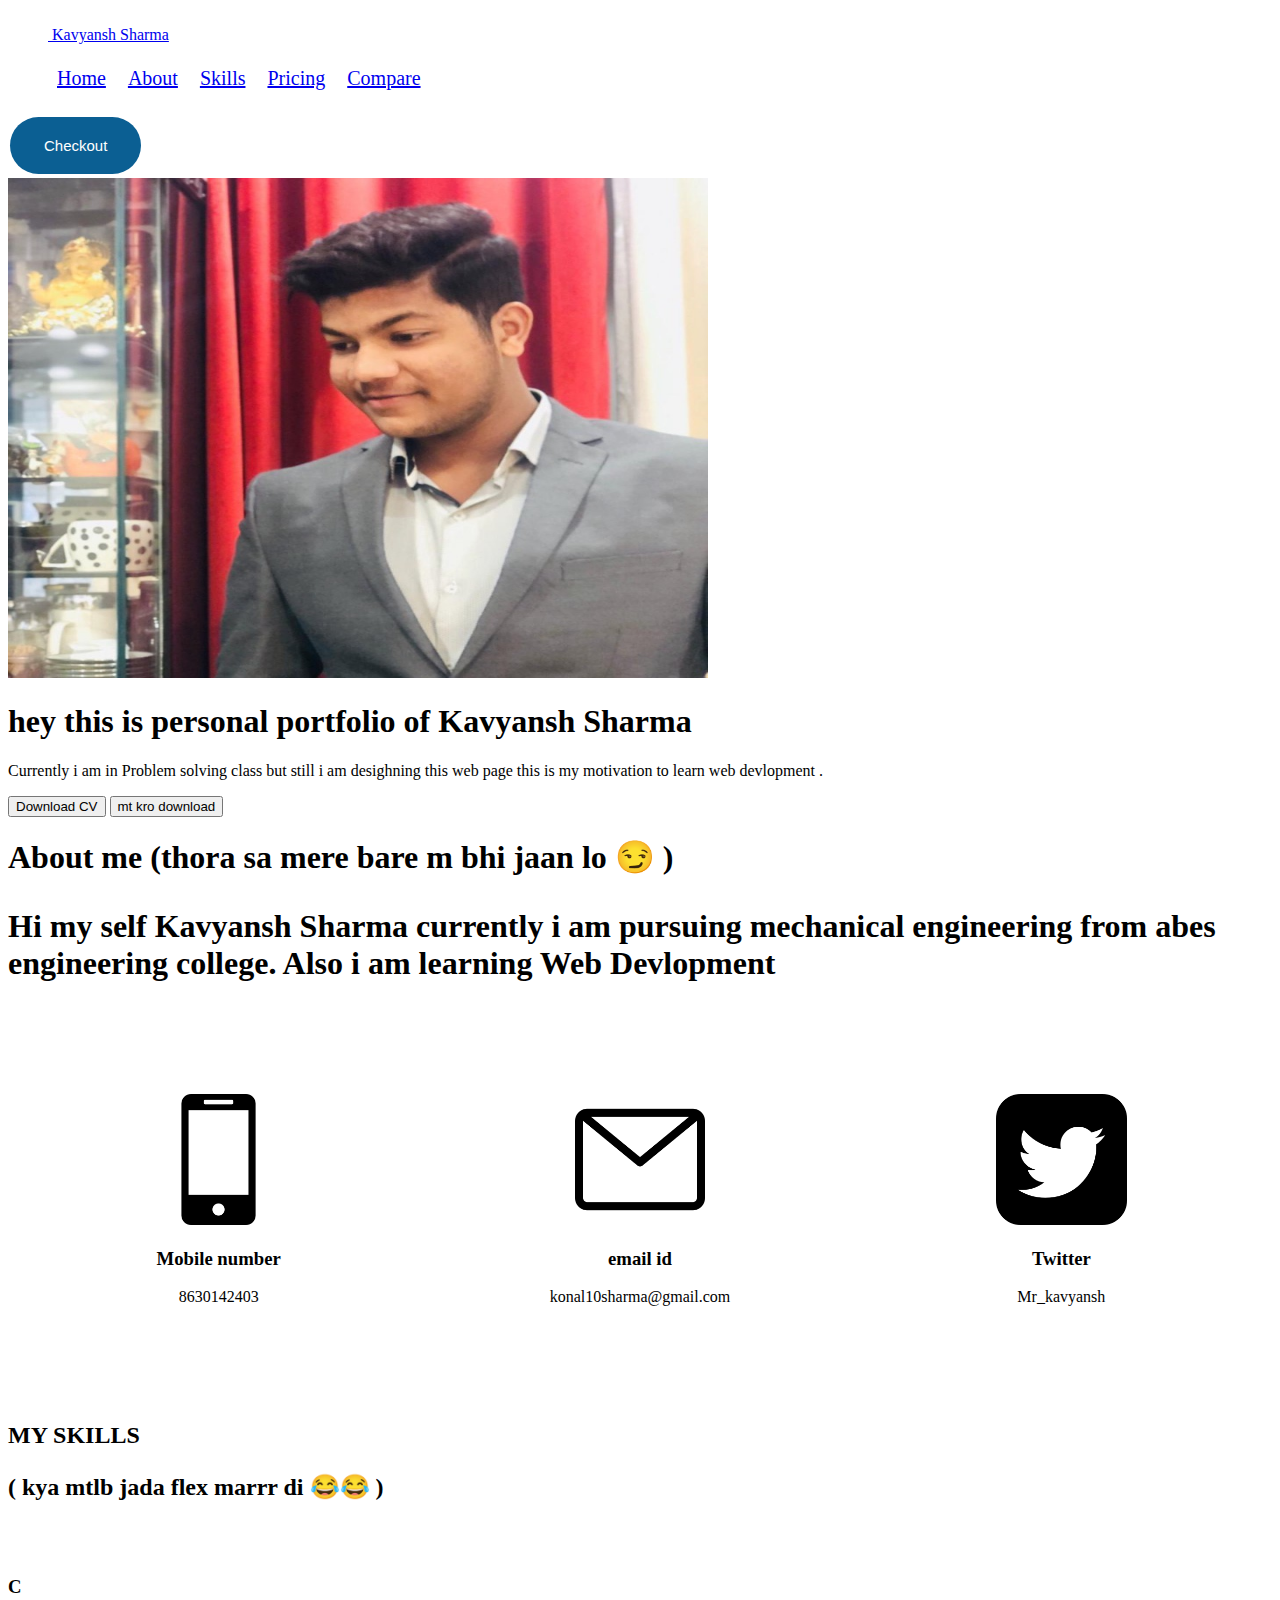
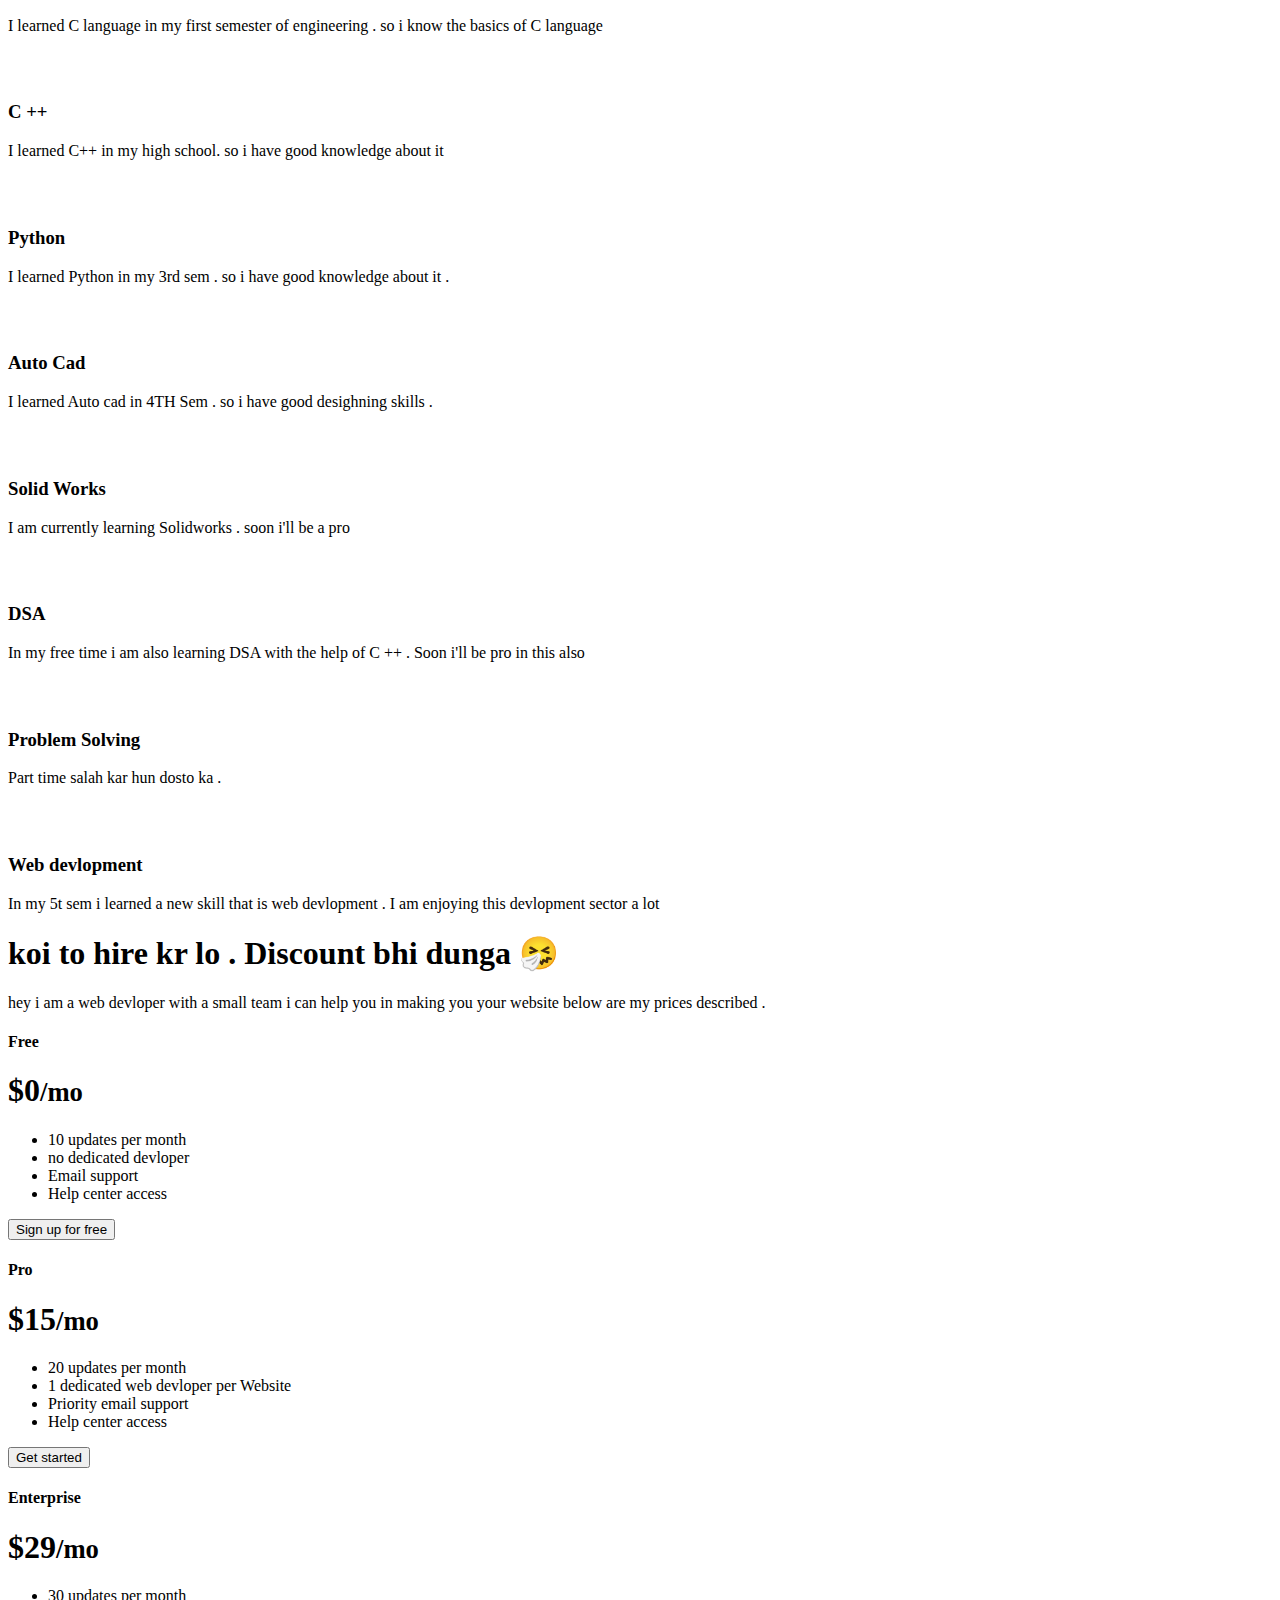
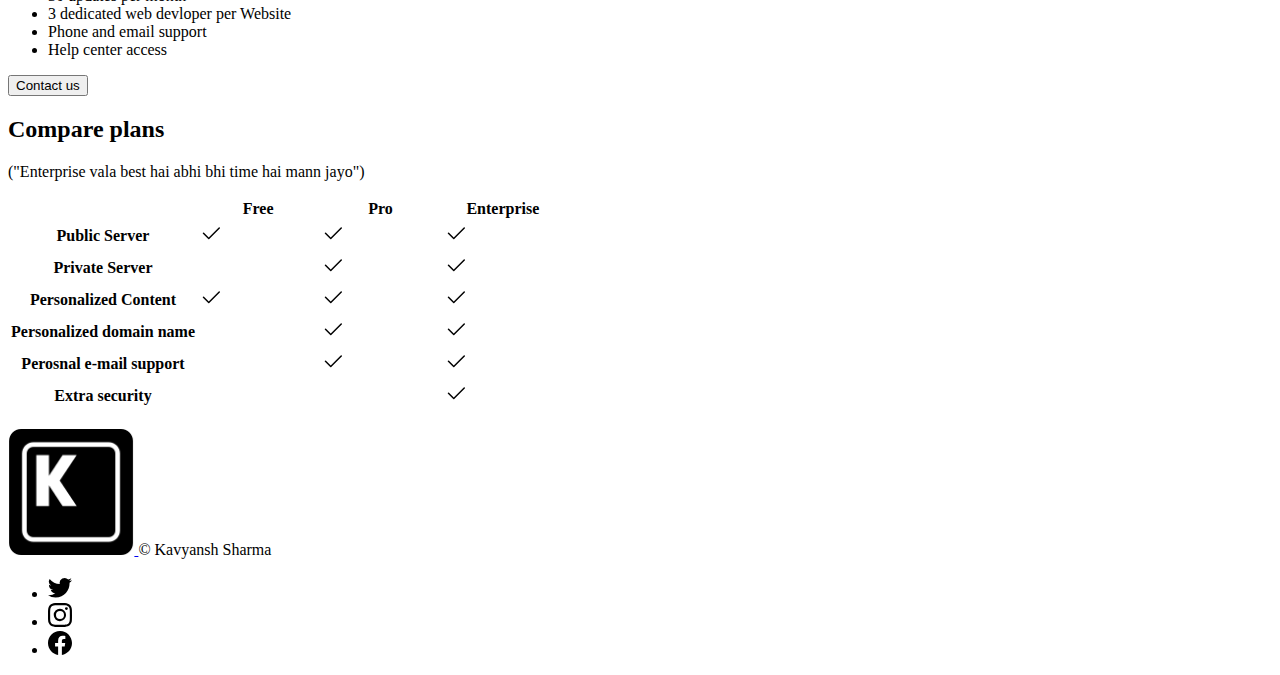
<file: index.html>
<!DOCTYPE html>
<html lang="en">
<head>
    <meta charset="UTF-8">
    <meta http-equiv="X-UA-Compatible" content="IE=edge">
    <meta name="viewport" content="width=device-width, initial-scale=1.0">
    
    <link rel="canonical" href="https://getbootstrap.com/docs/5.2/examples/pricing/">
   <link  rel="stylesheet" href="style.css" > 
    <title>Perosnal portfolio </title>
    <!-- CSS only -->
<link href="https://cdn.jsdelivr.net/npm/bootstrap@5.2.2/dist/css/bootstrap.min.css" rel="stylesheet" integrity="sha384-Zenh87qX5JnK2Jl0vWa8Ck2rdkQ2Bzep5IDxbcnCeuOxjzrPF/et3URy9Bv1WTRi" crossorigin="anonymous">



</head>
<body>
  
  <!-- 
  <h2><a href="#home"> home </a></h2>
  <button  onclick="location.href='pdf documents/cv.pdf';"> Checkout </button>
  <p>Open a PDF file <a href="pdf documents/Kavyansh Sharma CV Programing and finance mix.pdf">example</a>.</p> 

  -->



  <svg xmlns="http://www.w3.org/2000/svg" style="display: none;"> 
    <symbol id="check" viewBox="0 0 16 16">
      <title>Check </title>
      <path d="M13.854 3.646a.5.5 0 0 1 0 .708l-7 7a.5.5 0 0 1-.708 0l-3.5-3.5a.5.5 0 1 1 .708-.708L6.5 10.293l6.646-6.647a.5.5 0 0 1 .708 0z"/>
    </symbol>
  </svg>

    <!-- <h href="trial.html"> hey man this is our first line </h> 
    <a href="trial.html">Go home</a> -->


    <!--    this is our nav bar code -->

   

    <div class="b-example-divider "></div>

    <div class="container" id="navbar">
      <header class="d-flex flex-wrap align-items-center justify-content-center justify-content-md-between py-3 mb-4 border-bottom">
        <a href="/" class="d-flex align-items-center col-md-3 mb-2 mb-md-0 text-dark text-decoration-none">
          <svg class="bi me-2" width="40" height="32" role="img" aria-label="Bootstrap"><use xlink:href="#bootstrap"/></svg>
          <span class="fs-4" >Kavyansh Sharma</span>
        </a>
  
        <ul class="nav col-12 col-md-auto mb-2 justify-content-center mb-md-0 space">
          <li class="button-nav"><a href="#home" class="nav-link px-2 link-dark">Home</a></li>
          <li class="button-nav"><a href="#about" class="nav-link px-2 link-dark">About</a></li>
          <li class="button-nav"><a href="#skills" class="nav-link px-2 link-dark">Skills</a></li>
          <li class="button-nav"><a href="#pricing" class="nav-link px-2 link-dark">Pricing</a></li>
          <li class="button-nav"><a href="#compare" class="nav-link px-2 link-dark">Compare</a></li>
        </ul>
  
        <div class="col-md-3 text-end">
         <!--  <button type="button" class="btn btn-outline-primary me-2">login</button>  -->
       <!--  <button type="button" class=" btn btn-primary "></button>
          <a href="./checkout.html"> Checkout</a>-->
          <button class="button"  onclick="window.location.href = 'checkout.html';"> Checkout </button>
       </div>
      </header>
    </div>


    
    <!--    hero section   -->

    <div class="b-example-divider" ></div>

    <div class="container col-xxl-8 px-4 py-5" >
      <div class="row flex-lg-row-reverse align-items-center g-5 py-5" >
        <div class="col-10 col-sm-8 col-lg-6" id="home">
          <img src="./images/personal photo.jpg" class="d-block mx-lg-auto img-fluid" alt="Bootstrap Themes" width="700" height="500" loading="lazy">
        </div>
        <div class="col-lg-6">
          <h1 class="display-5 fw-bold lh-1 mb-3">hey this is personal portfolio of Kavyansh Sharma </h1>
          <p class="lead">Currently i am in Problem solving class but still i am desighning this web page this is my motivation to learn web devlopment .</p>
          <div class="d-grid gap-2 d-md-flex justify-content-md-start">
            <button type="button" class="btn btn-primary btn-lg px-4 me-md-2" onclick="location.href='pdf documents/cv.pdf';"> Download CV </button>
            <button type="button" class="btn btn-outline-secondary btn-lg px-4" onclick="location.href='images/luck.jpg';"> mt kro download </button>
          </div>
        </div>
      </div>
    </div>




                         <!--                  About Section                   -->


                         

                         <div class="container">
                         <div class="about" id="about">
                          <h1 class="heading border-bottom">
                            About me (thora sa mere bare m bhi jaan lo 😏 )
                          
                          <p class="lead "> Hi my self Kavyansh Sharma currently i am pursuing mechanical engineering from abes engineering college. Also i am learning Web Devlopment</p>
                          </h1>
                          <div class="about-row">
                            <div class="about-col">
                              <img class="images" src="./images/cell-phone.png" alt="mobile image">
                              <h3 class="fw-semibold mb-0"> Mobile number </h3>
                              <p> 8630142403</p>
                            </div>
                            <div class="about-col">
                              <img class="images" src="./images/email.png" alt="email images ">
                              <h3 class="fw-semibold mb-0"> email id </h3>
                              <p> konal10sharma@gmail.com </p>
                            </div>
                            <div class="about-col">
                              <img class="images" src="./images/twitter-sign.png" alt="twitter email id ">
                              <h3 class="fw-semibold mb-0"> Twitter </h3>
                              <p> Mr_kavyansh</p>
                            </div>
                          </div>
                          </div>
                          
                         

    <!--    skils section - jo ke hum pe  bhaut he limited hai -->

    <div class="b-example-divider"></div>

    <div class="container px-4 py-5" id="skills">
      <h2 class="pb-2 border-bottom"><b> MY SKILLS </b> <p> ( kya mtlb jada flex marrr di 😂😂 )</p></h2>
      
  
      <div class="row row-cols-1 row-cols-sm-2 row-cols-md-3 row-cols-lg-4 g-4 py-5">
        <div class="col d-flex align-items-start">
          <svg class="bi text-muted flex-shrink-0 me-3" width="1.75em" height="1.75em"><use xlink:href="#bootstrap"/></svg>
          <div>
            <h3 class="fw-bold mb-0 fs-4"> C </h3>
            <p> I learned C language in my first semester of engineering . so i know the basics of C language </p>
          </div>
        </div>
        <div class="col d-flex align-items-start">
          <svg class="bi text-muted flex-shrink-0 me-3" width="1.75em" height="1.75em"><use xlink:href="#cpu-fill"/></svg>
          <div>
            <h3 class="fw-bold mb-0 fs-4">C ++ </h3>
            <p> I learned C++ in my high school. so i have good knowledge about it </p>
          </div>
        </div>
        <div class="col d-flex align-items-start">
          <svg class="bi text-muted flex-shrink-0 me-3" width="1.75em" height="1.75em"><use xlink:href="#calendar3"/></svg>
          <div>
            <h3 class="fw-bold mb-0 fs-4">Python </h3>
            <p> I learned Python in my 3rd sem . so i have good knowledge about it .</p>
          </div>
        </div>
        <div class="col d-flex align-items-start">
          <svg class="bi text-muted flex-shrink-0 me-3" width="1.75em" height="1.75em"><use xlink:href="#home"/></svg>
          <div>
            <h3 class="fw-bold mb-0 fs-4">Auto Cad </h3>
            <p> I learned Auto cad in 4TH Sem . so i have good desighning skills .</p>
          </div>
        </div>
        <div class="col d-flex align-items-start">
          <svg class="bi text-muted flex-shrink-0 me-3" width="1.75em" height="1.75em"><use xlink:href="#speedometer2"/></svg>
          <div>
            <h3 class="fw-bold mb-0 fs-4">Solid Works </h3>
            <p> I am currently learning Solidworks . soon i'll be a pro  </p>
          </div>
        </div>
        <div class="col d-flex align-items-start">
          <svg class="bi text-muted flex-shrink-0 me-3" width="1.75em" height="1.75em"><use xlink:href="#toggles2"/></svg>
          <div>
            <h3 class="fw-bold mb-0 fs-4">DSA</h3>
            <p> In my free time i am also learning DSA with the help of C ++ . Soon i'll be  pro in this also </p>
          </div>
        </div>
        <div class="col d-flex align-items-start">
          <svg class="bi text-muted flex-shrink-0 me-3" width="1.75em" height="1.75em"><use xlink:href="#geo-fill"/></svg>
          <div>
            <h3 class="fw-bold mb-0 fs-4">Problem Solving </h3>
            <p>Part time salah kar hun dosto ka .</p>
          </div>
        </div>
        <div class="col d-flex align-items-start">
          <svg class="bi text-muted flex-shrink-0 me-3" width="1.75em" height="1.75em"><use xlink:href="#tools"/></svg>
          <div>
            <h3 class="fw-bold mb-0 fs-4">Web devlopment </h3>
            <p>In my 5t sem i learned a new skill that is web devlopment . I am enjoying this devlopment sector a lot </p>
          </div>
        </div>
      </div>
    </div>



                              <!--                     mere rate                     -->



    <div class="container py-3">
  <header>
    <div class="pricing-header p-3 pb-md-4 mx-auto text-center" id="pricing">
      <h1 class="display-4 fw-normal">koi to hire kr lo . Discount bhi dunga 🤧</h1>
      <p class="fs-5 text-muted">hey i am a web devloper with a small team i can  help you in making you your website below are my prices described .</p>
    </div>
  </header>

  <main>
    <div class="row row-cols-1 row-cols-md-3 mb-3 text-center">
      <div class="col">
        <div class="card mb-4 rounded-3 shadow-sm border-primary">
          <div class="card-header py-3 text-bg-primary border-primary">
            <h4 class="my-0 fw-normal">Free</h4>
          </div>
          <div class="card-body">
            <h1 class="card-title pricing-card-title">$0<small class="text-muted fw-light">/mo</small></h1>
            <ul class="list-unstyled mt-3 mb-4">
              <li>10 updates per month </li>
              <li>no dedicated devloper </li>
              <li>Email support</li>
              <li>Help center access</li>
            </ul>
            <button type="button" class="w-100 btn btn-lg btn-primary" onclick="window.location.href='login.html';">Sign up for free</button>
          </div>
        </div>
      </div>
      <div class="col">
        <div class="card mb-4 rounded-3 shadow-sm border-primary">
          <div class="card-header py-3 text-bg-primary border-primary">
            <h4 class="my-0 fw-normal">Pro</h4>
          </div>
          <div class="card-body">
            <h1 class="card-title pricing-card-title">$15<small class="text-muted fw-light">/mo</small></h1>
            <ul class="list-unstyled mt-3 mb-4">
              <li>20 updates per month</li>
              <li>1 dedicated web devloper per Website</li>
              <li>Priority email support</li>
              <li>Help center access</li>
            </ul>
            <button type="button" class="w-100 btn btn-lg btn-primary" onclick="window.location.href='login.html';">Get started</button>
          </div>
        </div>
      </div>
      <div class="col">
        <div class="card mb-4 rounded-3 shadow-sm border-primary">
          <div class="card-header py-3 text-bg-primary border-primary">
            <h4 class="my-0 fw-normal">Enterprise</h4>
          </div>
          <div class="card-body">
            <h1 class="card-title pricing-card-title">$29<small class="text-muted fw-light">/mo</small></h1>
            <ul class="list-unstyled mt-3 mb-4">
              <li>30 updates per month</li>
              <li>3 dedicated web devloper per Website</li>
              <li>Phone and email support</li>
              <li>Help center access</li>
            </ul>
            <button type="button" class="w-100 btn btn-lg btn-primary" onclick="window.location.href='login.html';">Contact us</button>
          </div>
        </div>
      </div>
    </div>

    <h2 class="display-6 text-center mb-4" id="compare"> <b>Compare plans </b> </h2>
    <p class="display-6 text-center mb-4"> ("Enterprise vala best hai abhi bhi time hai mann jayo")</p>

    <div class="table-responsive">
      <table class="table text-center">
        <thead>
          <tr>
            <th style="width: 34%;"></th>
            <th style="width: 22%;">Free</th>
            <th style="width: 22%;">Pro</th>
            <th style="width: 22%;">Enterprise</th>
          </tr>
        </thead>
        <tbody>
          <tr>
            <th scope="row" class="text-start">Public Server </th>
            <td><svg class="bi" width="24" height="24"><use xlink:href="#check"/></svg></td>
            <td><svg class="bi" width="24" height="24"><use xlink:href="#check"/></svg></td>
            <td><svg class="bi" width="24" height="24"><use xlink:href="#check"/></svg></td>
          </tr>
          <tr>
            <th scope="row" class="text-start">Private Server </th>
            <td></td>
            <td><svg class="bi" width="24" height="24"><use xlink:href="#check"/></svg></td>
            <td><svg class="bi" width="24" height="24"><use xlink:href="#check"/></svg></td>
          </tr>
        </tbody>

        <tbody>
          <tr>
            <th scope="row" class="text-start">Personalized Content</th>
            <td><svg class="bi" width="24" height="24"><use xlink:href="#check"/></svg></td>
            <td><svg class="bi" width="24" height="24"><use xlink:href="#check"/></svg></td>
            <td><svg class="bi" width="24" height="24"><use xlink:href="#check"/></svg></td>
          </tr>
          <tr>
            <th scope="row" class="text-start">Personalized domain name </th>
            <td></td>
            <td><svg class="bi" width="24" height="24"><use xlink:href="#check"/></svg></td>
            <td><svg class="bi" width="24" height="24"><use xlink:href="#check"/></svg></td>
          </tr>
          <tr>
            <th scope="row" class="text-start">Perosnal e-mail support </th>
            <td></td>
            <td><svg class="bi" width="24" height="24"><use xlink:href="#check"/></svg></td>
            <td><svg class="bi" width="24" height="24"><use xlink:href="#check"/></svg></td>
          </tr>
          <tr>
            <th scope="row" class="text-start">Extra security</th>
            <td></td>
            <td></td>
            <td><svg class="bi" width="24" height="24"><use xlink:href="#check"/></svg></td>
          </tr>
        </tbody>
      </table>
    </div>
  </main>



                                      <!--  Footer Section -->


                                      <svg xmlns="http://www.w3.org/2000/svg" style="display: none;">
                                      <!--  <symbol id="bootstrap" viewBox="0 0 118 94">
                                          <title>Bootstrap</title>
                                      
                                          <path fill-rule="evenodd" clip-rule="evenodd" d="M24.509 0c-6.733 0-11.715 5.893-11.492 12.284.214 6.14-.064 14.092-2.066 20.577C8.943 39.365 5.547 43.485 0 44.014v5.972c5.547.529 8.943 4.649 10.951 11.153 2.002 6.485 2.28 14.437 2.066 20.577C12.794 88.106 17.776 94 24.51 94H93.5c6.733 0 11.714-5.893 11.491-12.284-.214-6.14.064-14.092 2.066-20.577 2.009-6.504 5.396-10.624 10.943-11.153v-5.972c-5.547-.529-8.934-4.649-10.943-11.153-2.002-6.484-2.28-14.437-2.066-20.577C105.214 5.894 100.233 0 93.5 0H24.508zM80 57.863C80 66.663 73.436 72 62.543 72H44a2 2 0 01-2-2V24a2 2 0 012-2h18.437c9.083 0 15.044 4.92 15.044 12.474 0 5.302-4.01 10.049-9.119 10.88v.277C75.317 46.394 80 51.21 80 57.863zM60.521 28.34H49.948v14.934h8.905c6.884 0 10.68-2.772 10.68-7.727 0-4.643-3.264-7.207-9.012-7.207zM49.948 49.2v16.458H60.91c7.167 0 10.964-2.876 10.964-8.281 0-5.406-3.903-8.178-11.425-8.178H49.948z"></path>
                                        </symbol>  --> 
                                        <symbol id="facebook" viewBox="0 0 16 16">
                                          <path d="M16 8.049c0-4.446-3.582-8.05-8-8.05C3.58 0-.002 3.603-.002 8.05c0 4.017 2.926 7.347 6.75 7.951v-5.625h-2.03V8.05H6.75V6.275c0-2.017 1.195-3.131 3.022-3.131.876 0 1.791.157 1.791.157v1.98h-1.009c-.993 0-1.303.621-1.303 1.258v1.51h2.218l-.354 2.326H9.25V16c3.824-.604 6.75-3.934 6.75-7.951z"/>
                                        </symbol>
                                        <symbol id="instagram" viewBox="0 0 16 16">
                                            <path d="M8 0C5.829 0 5.556.01 4.703.048 3.85.088 3.269.222 2.76.42a3.917 3.917 0 0 0-1.417.923A3.927 3.927 0 0 0 .42 2.76C.222 3.268.087 3.85.048 4.7.01 5.555 0 5.827 0 8.001c0 2.172.01 2.444.048 3.297.04.852.174 1.433.372 1.942.205.526.478.972.923 1.417.444.445.89.719 1.416.923.51.198 1.09.333 1.942.372C5.555 15.99 5.827 16 8 16s2.444-.01 3.298-.048c.851-.04 1.434-.174 1.943-.372a3.916 3.916 0 0 0 1.416-.923c.445-.445.718-.891.923-1.417.197-.509.332-1.09.372-1.942C15.99 10.445 16 10.173 16 8s-.01-2.445-.048-3.299c-.04-.851-.175-1.433-.372-1.941a3.926 3.926 0 0 0-.923-1.417A3.911 3.911 0 0 0 13.24.42c-.51-.198-1.092-.333-1.943-.372C10.443.01 10.172 0 7.998 0h.003zm-.717 1.442h.718c2.136 0 2.389.007 3.232.046.78.035 1.204.166 1.486.275.373.145.64.319.92.599.28.28.453.546.598.92.11.281.24.705.275 1.485.039.843.047 1.096.047 3.231s-.008 2.389-.047 3.232c-.035.78-.166 1.203-.275 1.485a2.47 2.47 0 0 1-.599.919c-.28.28-.546.453-.92.598-.28.11-.704.24-1.485.276-.843.038-1.096.047-3.232.047s-2.39-.009-3.233-.047c-.78-.036-1.203-.166-1.485-.276a2.478 2.478 0 0 1-.92-.598 2.48 2.48 0 0 1-.6-.92c-.109-.281-.24-.705-.275-1.485-.038-.843-.046-1.096-.046-3.233 0-2.136.008-2.388.046-3.231.036-.78.166-1.204.276-1.486.145-.373.319-.64.599-.92.28-.28.546-.453.92-.598.282-.11.705-.24 1.485-.276.738-.034 1.024-.044 2.515-.045v.002zm4.988 1.328a.96.96 0 1 0 0 1.92.96.96 0 0 0 0-1.92zm-4.27 1.122a4.109 4.109 0 1 0 0 8.217 4.109 4.109 0 0 0 0-8.217zm0 1.441a2.667 2.667 0 1 1 0 5.334 2.667 2.667 0 0 1 0-5.334z"/>
                                        </symbol>
                                        <symbol id="twitter" viewBox="0 0 16 16">
                                          <path d="M5.026 15c6.038 0 9.341-5.003 9.341-9.334 0-.14 0-.282-.006-.422A6.685 6.685 0 0 0 16 3.542a6.658 6.658 0 0 1-1.889.518 3.301 3.301 0 0 0 1.447-1.817 6.533 6.533 0 0 1-2.087.793A3.286 3.286 0 0 0 7.875 6.03a9.325 9.325 0 0 1-6.767-3.429 3.289 3.289 0 0 0 1.018 4.382A3.323 3.323 0 0 1 .64 6.575v.045a3.288 3.288 0 0 0 2.632 3.218 3.203 3.203 0 0 1-.865.115 3.23 3.23 0 0 1-.614-.057 3.283 3.283 0 0 0 3.067 2.277A6.588 6.588 0 0 1 .78 13.58a6.32 6.32 0 0 1-.78-.045A9.344 9.344 0 0 0 5.026 15z"/>
                                        </symbol>
                                      </svg>
    
    <div class="b-example-divider"></div>

          <div class="container">
            <footer class="d-flex flex-wrap justify-content-between align-items-center py-3 my-4 border-top">
              <div class="col-md-4 d-flex align-items-center">
                <!-- <a href="/" class="mb-3 me-2 mb-md-0 text-muted text-decoration-none lh-1"> -->
                <p> <a href="#navbar">
                  <img class="images-footer" src="./images/keyboard-key-k.png" >
                </a>
                <!-- <svg class="bi" width="30" height="24"><use xlink:href="#bootstrap"/></svg> -->
                </a>
                <span class="mb-3 mb-md-0 text-muted">&copy; Kavyansh Sharma</span></p>
              </div>

              <ul class="nav col-md-4 justify-content-end list-unstyled d-flex">
                <li class="ms-3"><a class="text-muted" href="https://twitter.com/Mr_kavyansh/status/1497065737361719300"><svg class="bi" width="24" height="24"><use xlink:href="#twitter"/></svg></a></li>
                <li class="ms-3"><a class="text-muted" href="https://www.instagram.com/kavyansh.sharma.21/"><svg class="bi" width="24" height="24"><use xlink:href="#instagram"/></svg></a></li>
                <li class="ms-3"><a class="text-muted" href="https://www.linkedin.com/in/kavyansh-sharma-b10b461b7"><svg class="bi" width="24" height="24"><use xlink:href="#facebook"/></svg></a></li>
              </ul>
            </footer>
          </div>                            



<script src="https://cdn.jsdelivr.net/npm/bootstrap@5.2.2/dist/js/bootstrap.bundle.min.js" integrity="sha384-OERcA2EqjJCMA+/3y+gxIOqMEjwtxJY7qPCqsdltbNJuaOe923+mo//f6V8Qbsw3" crossorigin="anonymous"></script>
</body>
</html>
</file>
<file: style.css>
{
     background-color: blanchedalmond;
    
}
.nav
{
    margin-left: 0%;
}
.about-row 
{
    display: flex;
    flex-direction: row;
    justify-content: space-around;
}
.about-col
{
    padding: 5rem; 
    text-align: center;
}
.images{
    max-width: 50%;
}
.images-footer
{
    max-width: 10%;
}
.test
{
    margin-left: 20%;
    padding: 3rem;
    text-align: center;
}
.button {
    background-color: #0b5f93;
    border: none;
    color: white;
    padding: 20px 34px;
    text-align: center;
    text-decoration: none;
    display: inline-block;
    font-size: 15px;
    margin: 4px 2px;
    cursor: pointer;
    border-radius: 4cm;
  }
  .button-nav {
    /* background-color:whitesmoke; */
    /* border: none; */
    /* border-radius: 8cm; */
    color: whitesmoke;
    padding: 5px 8px;
    text-align: center;
    text-decoration: none;
    display: inline-block;
    font-size: 20px;
    margin: 2px 1px;
    cursor: pointer;
  }
</file>
